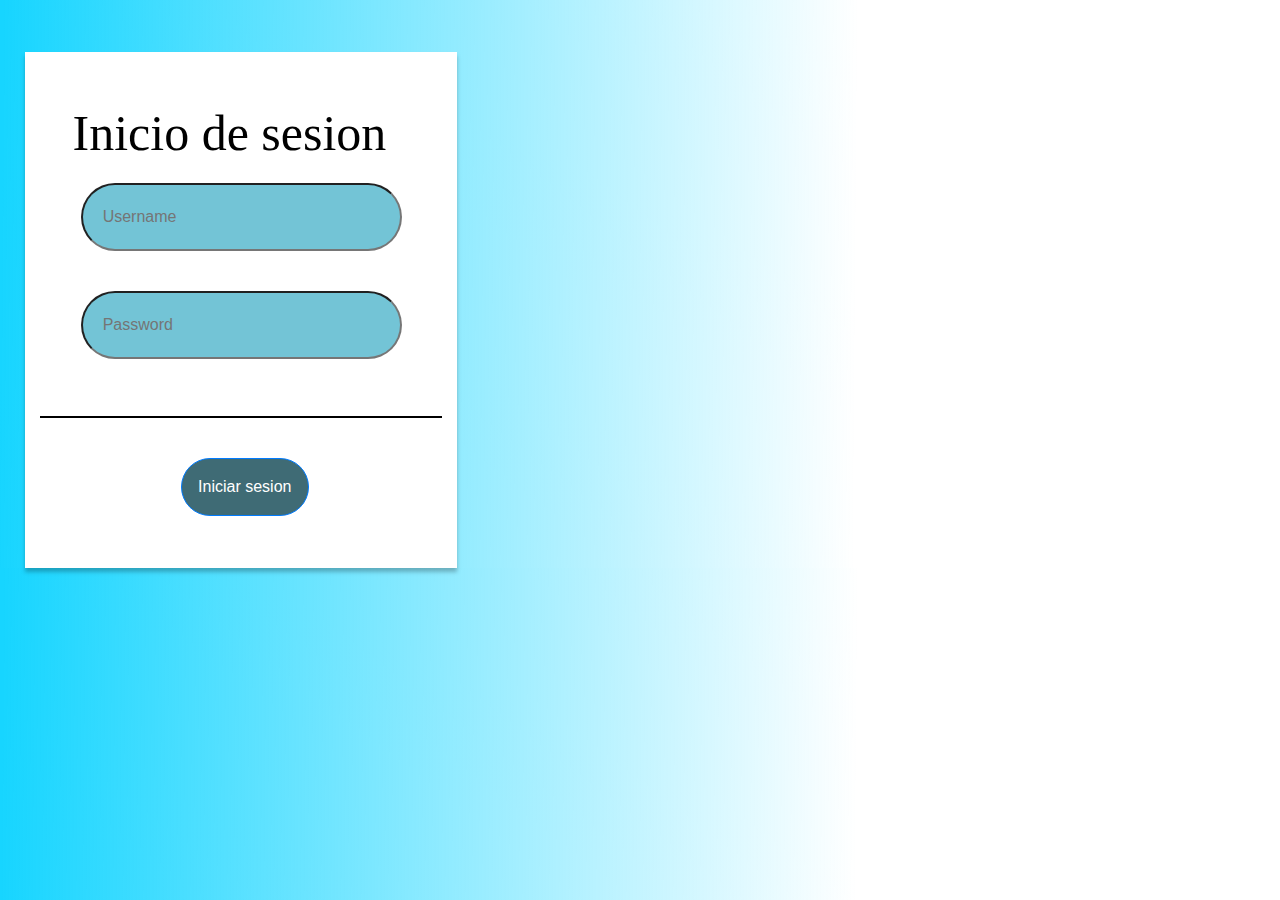
<file: Log/index.html>
<!DOCTYPE html>
<html lang="en">
<head>
    <meta charset="UTF-8">
    <meta name="viewport" content="width=device-width, initial-scale=1.0">
    <link rel="stylesheet" href="./style.css">
    <link rel="stylesheet" href="./bootstrap/css/bootstrap.min.css">
    <title>Login</title>
</head>
<body>
    <div class="col-md-10">
        <div id="contenedor" class="col-sm-5">
            <h1>Inicio de sesion</h1>
            <input type="text" id="txtUsername" placeholder="Username" class="boton">
            <input type="password" id="txtPass" placeholder="Password" class="boton">
            <hr id="linea">
            <input type="button" value="Iniciar sesion" class="btn btn-primary form-comtrol" id="btnInicio">
        </div>
    </div>
    <script src="./jquery/jquery-3.4.1.min.js"></script>
    <script src="./app.js"></script>
</body>
</html>
</file>
<file: Log/style.css>
body{
    background: linear-gradient(90.47deg, #17D5FF 0.28%, rgba(196, 196, 196, 0) 66.86%);
}

#contenedor{
    padding-bottom: 5%;
    padding-top: 5%;
    margin-top: 5%;
    margin-left: 1%;
    background: #FFFFFF;
    box-shadow: 0px 4px 4px rgba(0, 0, 0, 0.25);
}
#contenedor h1{
    margin-left: 8%;
    margin-bottom: 5%;
    font-family: Roboto;
    font-style: normal;
    font-weight: normal;
    font-size: 50px;
    line-height: 59px;
    color: #000000;
}
.boton{
    padding: 5%;
    border-radius: 25%;
    color: white;
    background: #73C4D6;
    border-radius: 50px;
    margin-left: 10%;
    margin-bottom: 10%;
    width: 80%;
}
#linea{
    border: 1px solid #000000;
    margin-bottom: 10%;
}
#btnInicio{
    color: #FFFFFF;
    padding: 4%;
    background: #3F6B75;
    border-radius: 50px;
    margin-left: 35%;
}
</file>
